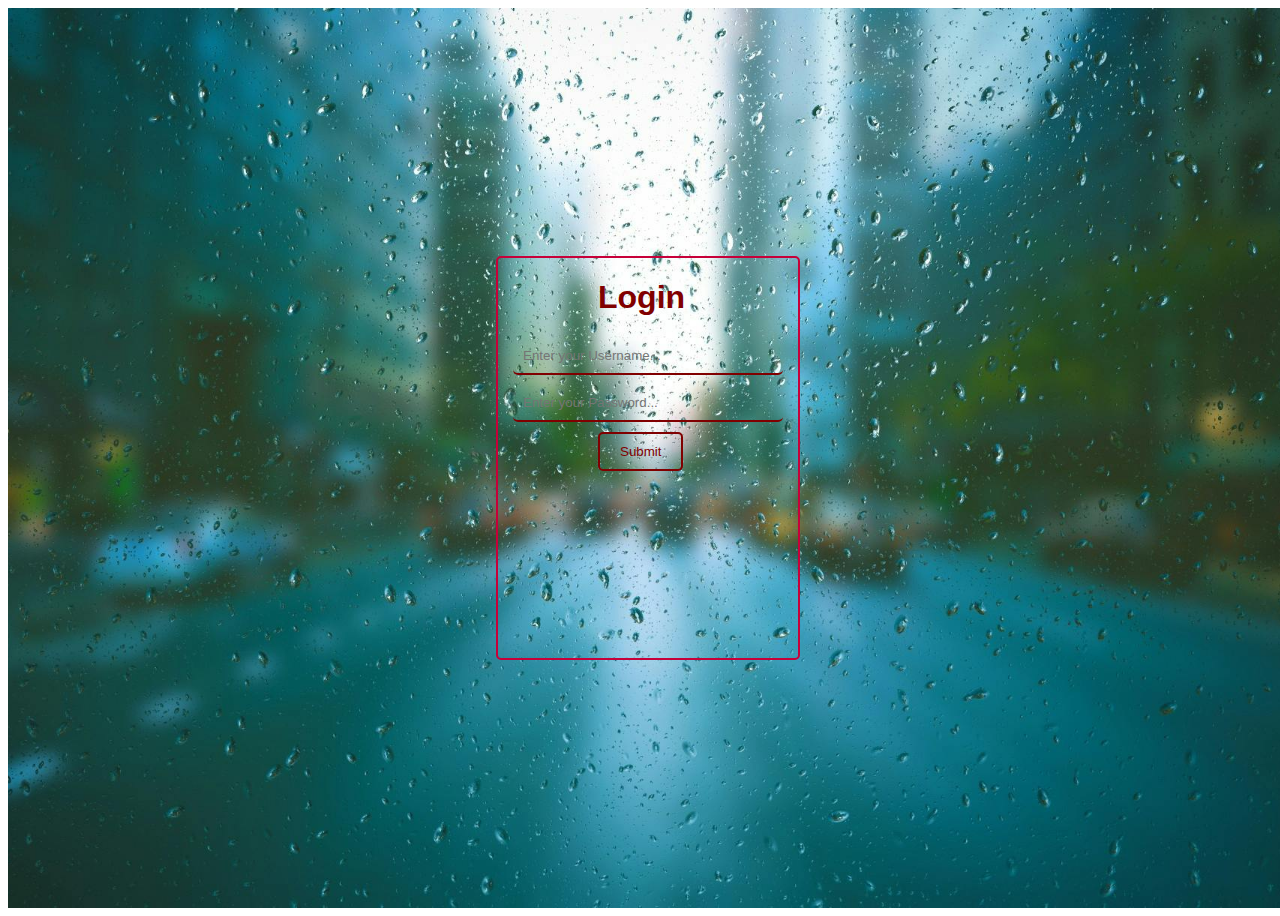
<file: index.html>
<!DOCTYPE html>
<html lang="en">
  <head>
    <meta charset="UTF-8" />
    <meta name="viewport" content="width=device-width, initial-scale=1.0" />
    <link rel="stylesheet" href="style/login.css" />
    <script defer src="script/login.js"></script>
    <title>MyCart-login</title>
  </head>
  <body>
    <div class="container">
      <div class="login-div">
        <form action="" id="loginForm">
          <h1>Login</h1>
          <input
            type="text"
            id="username"
            class="form-control"
            placeholder="Enter your Username..."
          />
          <input
            type="password"
            id="password"
            class="form-control"
            placeholder="Enter your Password..."
          />
          <button type="submit">Submit</button>
        </form>
      </div>
    </div>
  </body>
</html>
</file>
<file: style/login.css>
body {
  width: 100vw;

  font-family: sans-serif;
}

.container {
  height: 100vh;
  width: 100%;
  display: flex;
  justify-content: center;
  align-items: center;
  /* background-image: url(https://media.wired.com/photos/5c9040ee4950d24718d6da99/16:9/w_2400,h_1350,c_limit/shoppingcart-1066110386.jpg); */
  /* background-image: url(https://media.wired.com/photos/5c9040ee4950d24718d6da99/16:9/w_2400,h_1350,c_limit/shoppingcart-1066110386.jpg); */
  background-image: url("../img/pexels-pixabay-531880.jpg");

  background-color: #cccccc;
  /* height: auto; */
  background-position: center;
  background-repeat: no-repeat;
  background-size: cover;
  position: relative;
}

.login-div {
  background-color: transparent;
  /* backdrop-filter: blur(2px); */
  width: 300px;
  height: 400px;
  display: flex;
  flex-direction: column;
  justify-content: space-between;
  align-items: center;
  border-radius: 5px;
  border: 2px solid #c70039;
}
.login-div h1 {
  margin-left: 85px;
  color: maroon;
}
.login-div input {
  border: none;
  border-bottom: 2px solid maroon;
  background-color: transparent;
  color: maroon;
}
.form-control {
  display: block;
  width: 250px;
  margin: 10px 0;
  padding: 10px;
  border-radius: 5px;
  border: 2px solid #172432;
}

button {
  background-color: transparent;
  border: none;
  color: maroon;
  padding: 10px 20px;
  border-radius: 5px;
  margin-left: 85px;
  border: 2px solid maroon;
}
</file>
